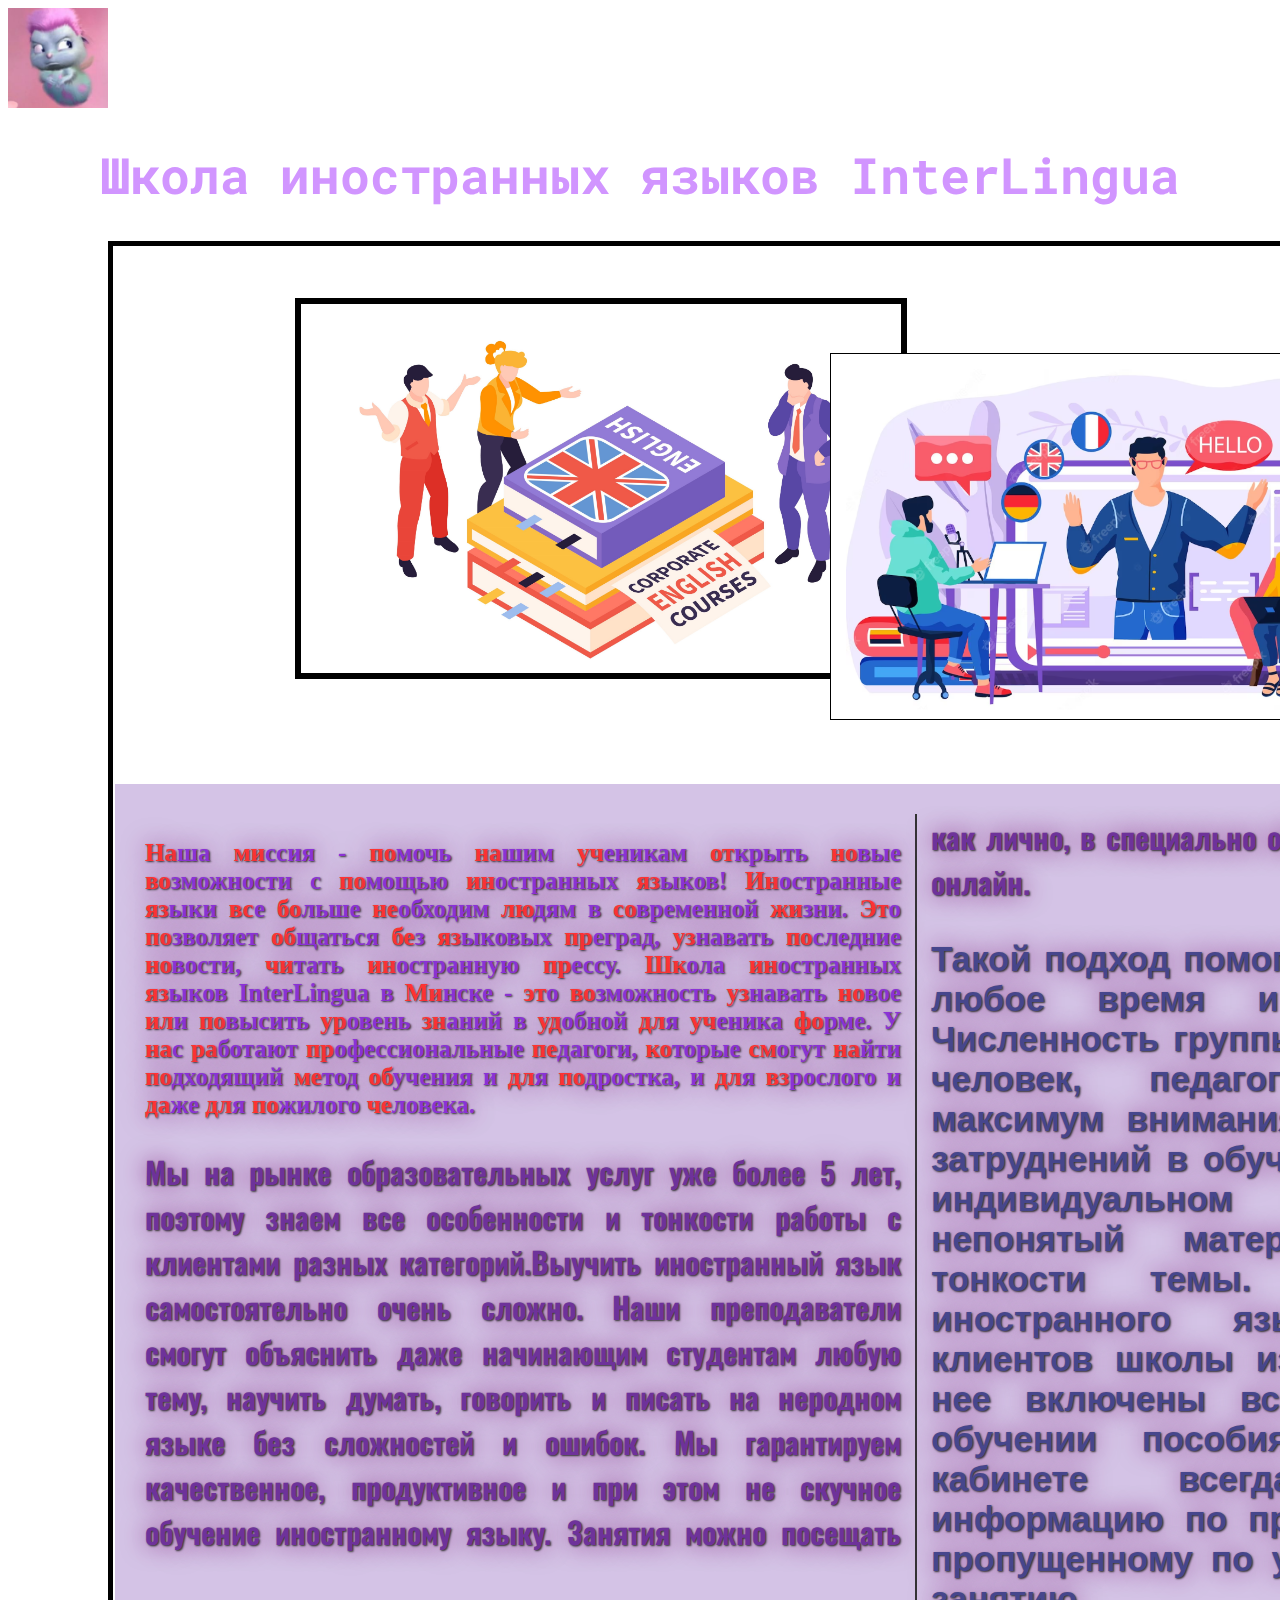
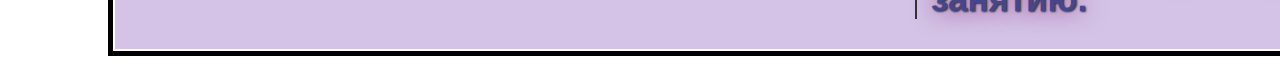
<file: часть б/index.html>
<!DOCTYPE html>
<html lang = 'ru'>
  <head>
    <meta charset="UTF-8" />
    <title>InterLingua School</title>
    <link href="style.css" rel="stylesheet"/>
    <link rel="shortcut icon" href="icon.png"/>
  </head>

  <body>
      <div class="animation_icon"><img src="библик.jpg" width="100" height="100"></div>
      <h1>Школа иностранных языков InterLingua</h1>
      <table>
          <tr>
            <td><img src="english.jpg" alt="Картинка1" class="photo1" />
            <div class="container"><img src="hello.png" alt="Картинка2" class="photo2"/>
              <h2>InterLingua</h2>
              <div class="text1">- это новый взгляд на обучение, на вашу жизнь и будущее. Ваши дети будут в надежных руках. Детский до... лингвистическая школа - лучшее решение</div>
            </div> 
          </td>
          </tr>
          <tr>
            <td  class="td1">
            <article class="column-2">
            <p class="p1"><span>На</span>ша <span>ми</span>ссия - <span>по</span>мочь <span>на</span>шим
<span>уч</span>еникам <span>от</span>крыть <span>но</span>вые <span>во</span>зможности с <span>по</span>мощью <span>ин</span>остранных <span>яз</span>ыков! <span>Ин</span>остранные <span>яз</span>ыки <span>вс</span>е <span>бо</span>льше <span>не</span>обходим <span>лю</span>дям в <span>со</span>временной
<span>жи</span>зни. <span>Эт</span>о <span>по</span>зволяет <span>об</span>щаться <span>бе</span>з <span>яз</span>ыковых <span>пр</span>еград, <span>уз</span>навать <span>по</span>следние <span>но</span>вости,
<span>чи</span>тать <span>ин</span>остранную <span>пр</span>ессу. <span>Шк</span>ола <span>ин</span>остранных <span>яз</span>ыков  InterLingua в
<span>Ми</span>нске - <span>эт</span>о <span>во</span>зможность <span>уз</span>навать <span>но</span>вое <span>ил</span>и <span>по</span>высить <span>ур</span>овень <span>зн</span>аний в <span>уд</span>обной
<span>дл</span>я <span>уч</span>еника <span>фо</span>рме. У <span>на</span>с <span>ра</span>ботают <span>пр</span>офессиональные <span>пе</span>дагоги, <span>ко</span>торые <span>см</span>огут
<span>на</span>йти <span>по</span>дходящий <span>ме</span>тод <span>об</span>учения и <span>дл</span>я <span>по</span>дростка, и <span>дл</span>я <span>вз</span>рослого и <span>да</span>же <span>дл</span>я
<span>по</span>жилого <span>че</span>ловека. </p><p class="p2">Мы на рынке образовательных услуг уже более 5 лет, поэтому
знаем все особенности и тонкости работы с клиентами разных категорий.Выучить
иностранный язык самостоятельно очень сложно. Наши преподаватели смогут
объяснить даже начинающим студентам любую тему, научить думать, говорить и
писать на неродном языке без сложностей и ошибок. Мы гарантируем качественное,
продуктивное и при этом не скучное обучение иностранному языку. Занятия можно
посещать как лично, в специально оборудованных кабинетах, так и онлайн.</p> <p class="p3">Такой
подход помогает получить знания в любое время и в любом месте. Численность
группы не превышает шести человек, педагог уделит каждому максимум внимания. При
возникновении затруднений в обучении преподаватель в индивидуальном порядке
объяснит непонятый материал или разберет тонкости темы. Стоимость курсов
иностранного языка доступна для клиентов школы из различных стран. В нее
включены все используемые при обучении пособия. Также в личном кабинете всегда
можно найти информацию по пройденным темам или пропущенному по уважительной
причине занятию.</p>
            </article>
          </td>
          </tr>
      </table>
  </body>
</html>
</file>
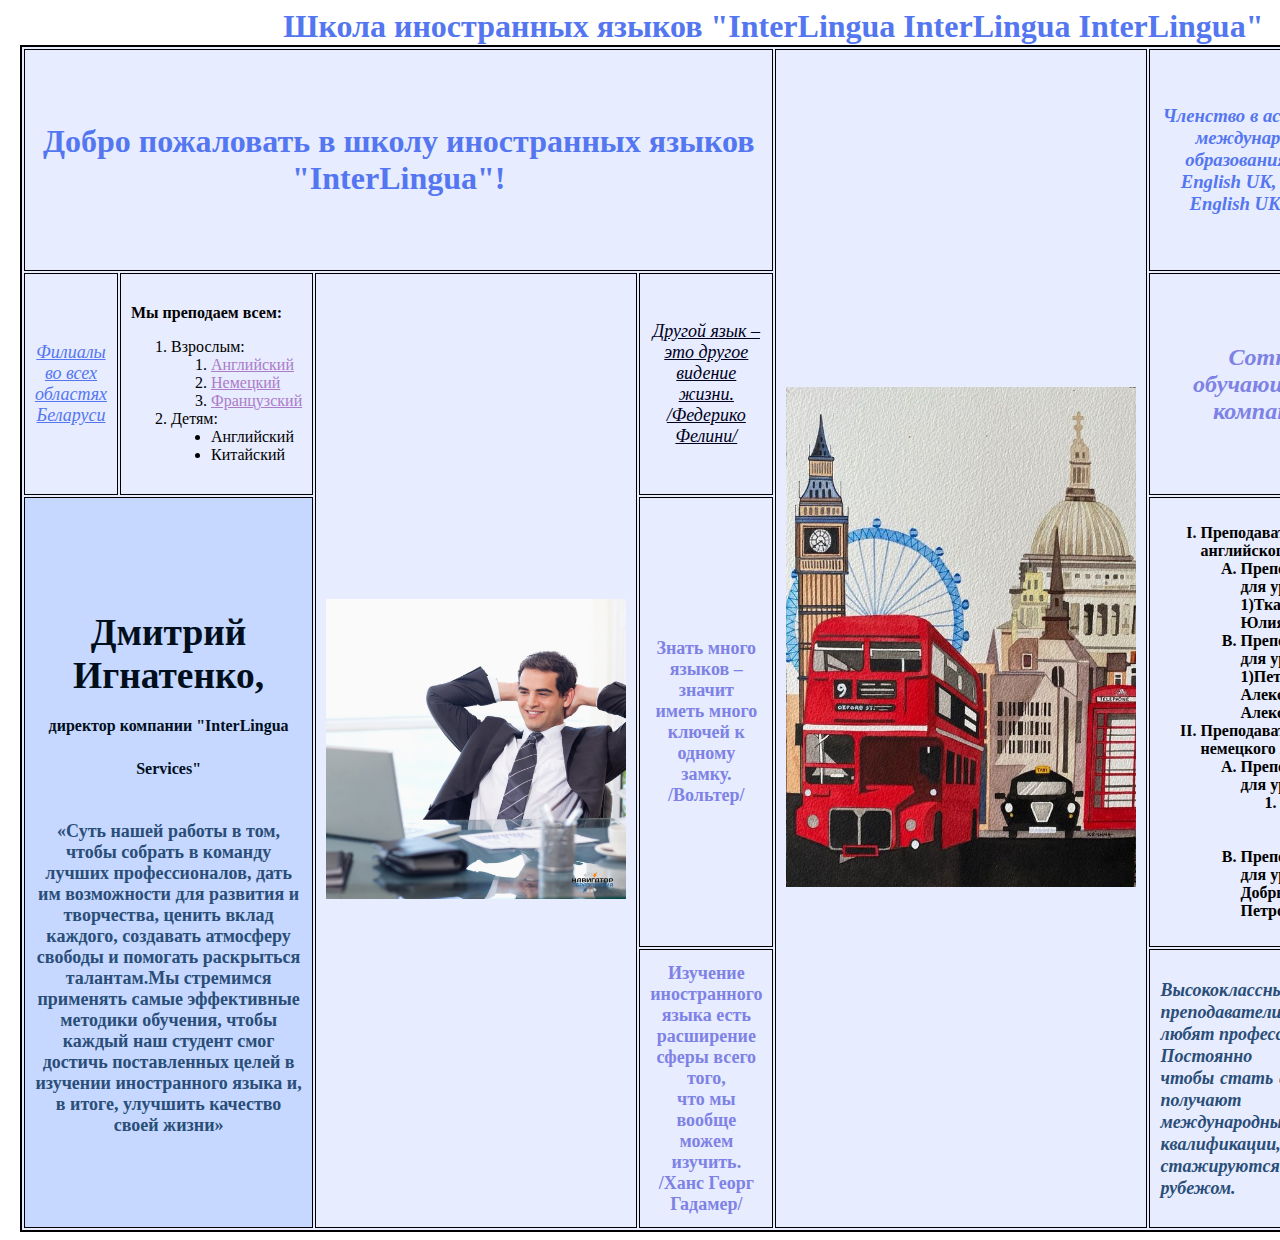
<file: часть а/Лаба1.html.html>
<!DOCTYPE html>
<html>
  <head>
    <title>InterLingua.by</title>
    <link rel="shortcut icon" href="icon.png"/>
  </head>

  <body TOPMARGIN="8" LEFTMARGIN="20">
  <table
      border="2"
      bordercolor="black"
      bgcolor="E7ECFF"
      width="100%"
      height="800"
      align="center"
      cellpadding="10">

      <caption>
        <font size="6" color="5476f0" face="lucida console"><b>Школа иностранных языков "InterLingua InterLingua InterLingua"</b></font>
      </caption>

      <tr>
        <th colspan="4" height="100" width="100">
          <h1 align="center" bgcolor="E7ECFF">
            <font color="5476f0">
              Добро пожаловать в школу иностранных языков "InterLingua"!</font>
          </h1>
        </th>
        <th rowspan="4" width="360"><p><img src="картинка2.jpg" alt="Лондон" height="500" width="350" /></p></th>
        <th width="100" height="200"><font color="5476f0"><h3 bgcolor="E7ECFF"><i>Членство в ассоциациях международного образования: ICEF, English UK, Business English UK, EAQA</i></h3></font></th>
        <th rowspan="4" width="750">
          <table> <tr><th width="50%"><p><img src="контакт.png" alt="Контакты"  height="130" width="80%"></p></th>
            <td><dl><p><strong>Наши контакты:</strong></p></dl>
              <dt align="left">- +375298745360</dt>
              <dt align="left">- ilngua@mail.ru</dt></td>
          </th></tr>
          </table>
      
        <tr>
        <td height="100" width="150" align="center">
          <font color="5476f0" size="4"
            ><u><i>Филиалы во всех областях Беларуси</i></u></font>
        </td>
        <td height="100" width="150">
          <p><strong>Мы преподаем всем:</strong></p>
          <ol>
            <li>Взрослым:</li>
            <ol>
              <li>
                <font color="ab7bc9"><u>Английский</u></font>
              </li>
              <li>
                <font color="ab7bc9"><u>Немецкий</u></font>
              </li>
              <li>
                <font color="ab7bc9"><u>Французский</u></font>
              </li>
            </ol>
            <li>Детям:</li>
            <ul type="disc">
              <li>Английский</li>
              <li>Китайский</li>
            </ul>
          </ol>
        </td>
        <td rowspan="3" width="300">
          <p><img src="директор.jpg" alt="Ленивый директор" height="300" width="300" /></p>
        </td>
        <td height="200" width="200" align="center">
          <font face="font-stretch:condensed" color="rgb(40, 34, 213)" size="4"
            ><u
              ><i
                >Другой язык – это другое <br />
                видение жизни. <br />
                /Федерико Фелини/</i
              ></u
            ></font
        >
        </td>
        <td width="200" height="100"><font color="7e82e5"><i><h2 align="center" bgcolor="E7ECFF">Сотни обучающихся компаний</h2></i></font></td>
      </tr>
      
      <tr>
        <th colspan="2" rowspan="2" bgcolor="C6D8FF">
          <font size="6" color="010e1c" face="font-stretch"
            ><h3>
              Дмитрий Игнатенко,<br />
              <font size="3">директор компании "InterLingua Services"</font>
            </h3></font
          >
          <p align="center">
            <font size="4" color="2a4e78" face="font-stretch"
              >«Суть нашей работы в том, чтобы собрать в команду лучших
              профессионалов, дать им возможности для развития и творчества,
              ценить вклад каждого, создавать атмосферу свободы и помогать
              раскрыться талантам.Мы стремимся применять самые эффективные
                методики обучения, чтобы каждый наш студент смог достичь
                поставленных целей в изучении иностранного языка и, в итоге,
                улучшить качество своей жизни» </font
            >
          </p>
        </th>
        <th height="200" align="center">
          <font size="4" color="7e82e5" face="Impact, fantasy"
          >Знать много языков – значит <br />
            иметь много ключей к одному замку. <br />
            /Вольтер/</font
          >
        </th>
        <th align="left"><ol type="I">
          <li> Преподаватели английского языка</li>
          <ol type="A">
            <li>Преподаватели для уровня А1</li>
            <dl>
              <dt> 1)Ткаченко Юлия Сергеевна</dt>
            </dl>
            <li>Преподаватели для уровня B1</li>
            <dl>
              <dt>1)Петрова Александра Александровна</dt>
            </dl>
          </ol>
          <li> Преподаватели немецкого языка</li>
          <ol type="A">
            <li>Преподаватели для уровня А1</li>
            <ol>
              <li> Бобрик Алексей Николаевич</li>
            </ol>
            <li>Преподаватели для уровня B1</li>
            <dl>
              <dt>Добрынин Илья Петрович</dt>
            </dl>
        </ol></th>
      </tr>

      <tr>
        <th height="200" align="center">
          <font size="4" color="7e82e5" face="Ariel"
            >Изучение иностранного языка есть <br />
            расширение сферы всего того, <br />
            что мы вообще можем изучить. <br />/Ханс Георг Гадамер/</font
          >
        </th>
        <th align="justify"><h3><font weight="400" size="4" color="2a4e78"><i><b>Высококлассные преподаватели. Искренне любят профессию! <br> Постоянно учатся, чтобы стать ещё лучше, получают международные квалификации, стажируются за рубежом.</i></b></font></h3></th>
      </tr>
      
    </table>
  </body>
</html>
</file>
<file: часть б/style.css>
@import url("https://fonts.googleapis.com/css2?family=Roboto+Mono&display=swap");
@import url('https://fonts.googleapis.com/css2?family=Climate+Crisis&family=Oswald:wght@600&family=Raleway:wght@500&family=Roboto+Mono&family=Shantell+Sans:wght@300&display=swap');
body {
  background-color: white;
  color:#d195ff ;
  font-size: 25px;
  font-weight: normal;
  font-family: "Roboto Mono";
}

table {
  border: 5px solid black;
  width: 90%;
  height: 750px;
  margin-left: 100px;
}

tr {
  border: 5px solid #000;
  height: 75%;
}

td{
  padding:30px;
  text-align:justify;
}

h1 {
  color: #d195ff;
  text-align: center;
}

.photo1 {
  width: 600px;
  margin-left: 150px;
  margin-bottom: 50px;
  margin-top: 20px;

  padding: left 520px; /*внутренние отступы в блоке*/

  background: black;
  padding: 5px;
  padding-right: 5px;
  border: solid 1px black; /*граница блока*/
  z-index: 50;

}
.photo1,
.photo2 {
  position: absolute;  /*позволяет картинкам быть наложеными друг на друга*/
}

.photo2 {
  width: 600px;
  background: white;
  padding: 5px;
  padding-right: 200px;
  border: solid 1px black;
  margin-left: 735px;
  margin-bottom: 55px;
  right: 50px;
  top: 75px;
  z-index: 100;
  margin-bottom: 100px;
  position	: relative; /*Положение элемента устанавливается относительно его исходного места. Добавление свойств left, top, right и bottom изменяет позицию элемента и сдвигает его в ту или иную сторону от первоначального расположения.*/
}

h2{
  z-index: 200;
  position	: absolute;
	top		: 315px;
	left		: 1380px;
	width		: 100%;
}

.text1{
  z-index: 200;
  position	: absolute;
	top		: 390px;
	left		: 1420px;
  word-wrap: break-word;
  hyphens: auto;
  width: 200px;
  font-size:18px;
  font-weight: 700;
}

.td1{
  height:"600px" ;
  position: relative;
  background: url(фон.png) ;
  opacity: 0.8;
}

 .column-2 {
  columns: 250px 2;
  column-gap: 30px;
  column-rule: 2px solid black;
  font-weight: bold;
  color: #000;
  text-shadow: 1px 1px 2px black, 0 0 1em #730d73; 
 }
 
 .p1 {
  font-size: 25px;
  font-family: 'Times New Roman', Times, serif;
  color:#6f00cc;
 }
 
 .p2 {
  font-size: 30px;
  font-family: 'Oswald', sans-serif;
  color: #4b0082;
 }

 .p3{
  font-size: 35px;
  font-family: 'Franklin Gothic Medium', 'Arial Narrow', Arial, sans-serif;
  color: #191970;
 }

 .animation_icon {
  width: 100px;
  height: 100px;
  background-color: black;
  position: relative;
  animation-name: icon_anim;
  animation-duration: 3s;
  animation-timing-function: linear;
  animation-iteration-count: 3;
  z-index:150;
}

@keyframes icon_anim {
  0% {
    background-color: black;
    transform:rotate(360deg);
    opacity:0.75;
    left:0px;
    top:0px;
  }
  50% {
    background-color: red;
    transform:rotate(180deg);
    opacity:0.5;
    left:1000px;
    top:600px;
  }
  100% {
    background-color: blue;
    transform:rotate(0deg);
    opacity:0.25;
    left:1600px;
    top:810px;
    
  }
}

span {
  color:red;
}
</file>
